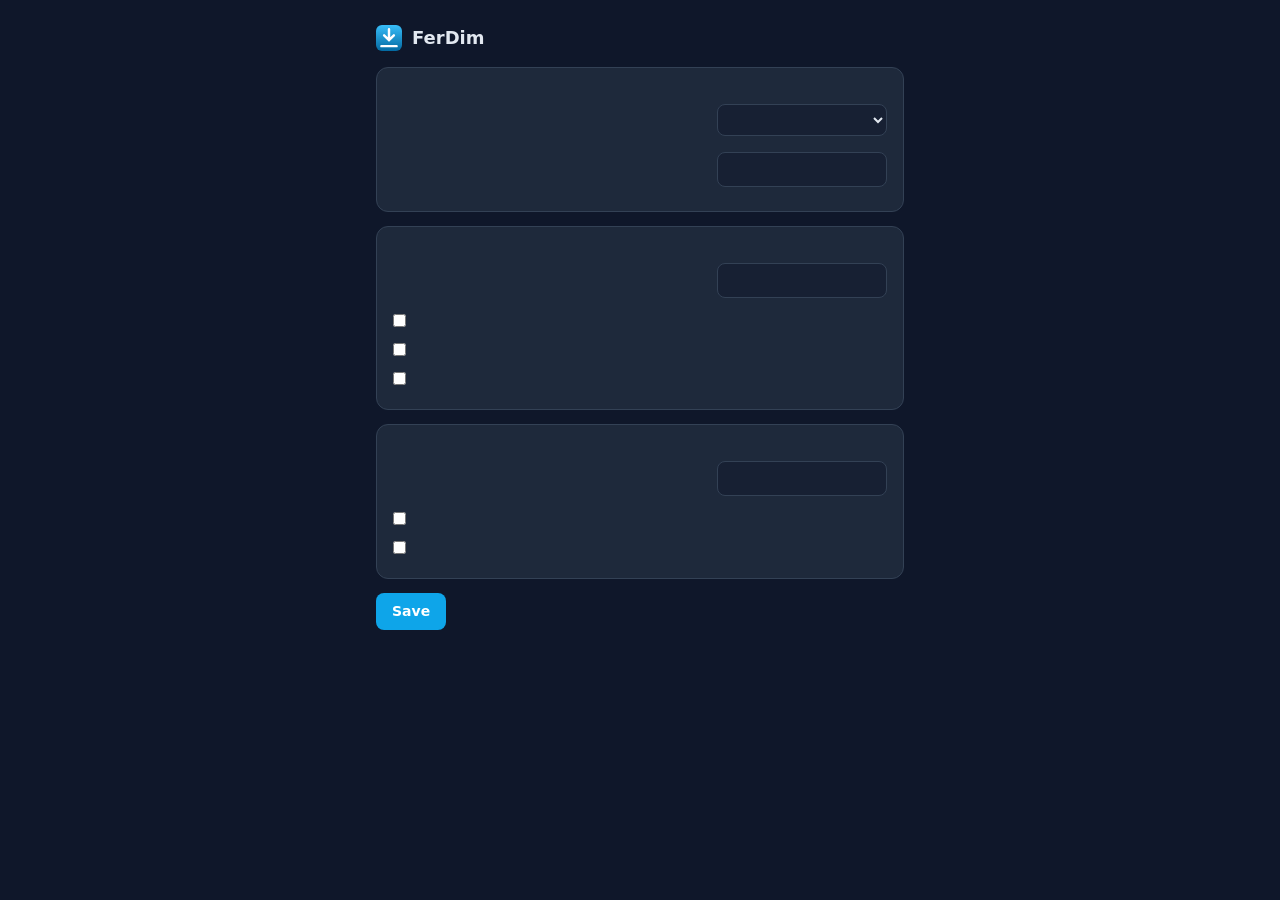
<file: extension/options.html>
<!DOCTYPE html>
<html lang="tr">
<head>
<meta charset="utf-8">
<title>FerDim</title>
<style>
:root{--bg:#0f172a;--panel:#1e293b;--line:#334155;--text:#e2e8f0;--dim:#94a3b8;--acc:#0ea5e9}
*{box-sizing:border-box;margin:0;padding:0}
body{font:14px/1.5 system-ui,sans-serif;background:var(--bg);color:var(--text);
  max-width:560px;margin:24px auto;padding:0 16px}
h1{font-size:18px;margin-bottom:16px;display:flex;gap:10px;align-items:center}
.card{background:var(--panel);border:1px solid var(--line);border-radius:12px;
  padding:16px;margin-bottom:14px}
.card h2{font-size:13px;text-transform:uppercase;letter-spacing:.5px;
  color:var(--dim);margin-bottom:12px}
label.row{display:flex;justify-content:space-between;align-items:center;
  padding:8px 0;gap:12px}
label.row>span:first-child{flex:1}
select,input[type=number]{background:#172033;border:1px solid var(--line);
  color:var(--text);border-radius:8px;padding:6px 9px;font:inherit;width:170px}
.dim{color:var(--dim);font-size:12px}
button{background:var(--acc);color:#fff;border:0;border-radius:8px;
  padding:8px 16px;font:inherit;font-weight:600;cursor:pointer}
#status{margin-left:10px;color:var(--dim)}
.chk{display:flex;align-items:center;gap:10px;padding:8px 0}
</style>
</head>
<body>
<h1><img src="icons/icon.svg" width="26" height="26" alt=""> <span data-i18n="settingsTitle">FerDim</span></h1>

<div class="card">
  <h2 data-i18n="secTakeover"></h2>
  <label class="row"><span><span data-i18n="takeoverDesc"></span></span>
    <select id="takeover">
      <option value="all" data-i18n="takeoverAll"></option>
      <option value="media" data-i18n="takeoverMedia"></option>
      <option value="off" data-i18n="takeoverOff"></option>
    </select>
  </label>
  <label class="row"><span data-i18n="minTakeover"></span>
    <input type="number" id="minTakeoverMB" min="0" step="1"></label>
</div>

<div class="card">
  <h2 data-i18n="secMedia"></h2>
  <label class="row"><span data-i18n="minMedia"></span>
    <input type="number" id="minMediaMB" min="0" step="1"></label>
  <label class="chk"><input type="checkbox" id="includeAudio"> <span data-i18n="includeAudio"></span></label>
  <label class="chk"><input type="checkbox" id="badge"> <span data-i18n="badge"></span></label>
  <label class="chk"><input type="checkbox" id="overlayButton"> <span data-i18n="overlayButton"></span></label>
</div>

<div class="card">
  <h2 data-i18n="secTransfer"></h2>
  <label class="row"><span data-i18n="segments"></span>
    <input type="number" id="segments" min="1" max="32"></label>
  <label class="chk"><input type="checkbox" id="sendCookies"> <span data-i18n="sendCookies"></span></label>
  <label class="chk"><input type="checkbox" id="sendReferer"> <span data-i18n="sendReferer"></span></label>
</div>

<div>
  <button id="save" data-i18n="save">Save</button>
  <span id="status"></span>
</div>
<script src="options.js"></script>
</body>
</html>
</file>
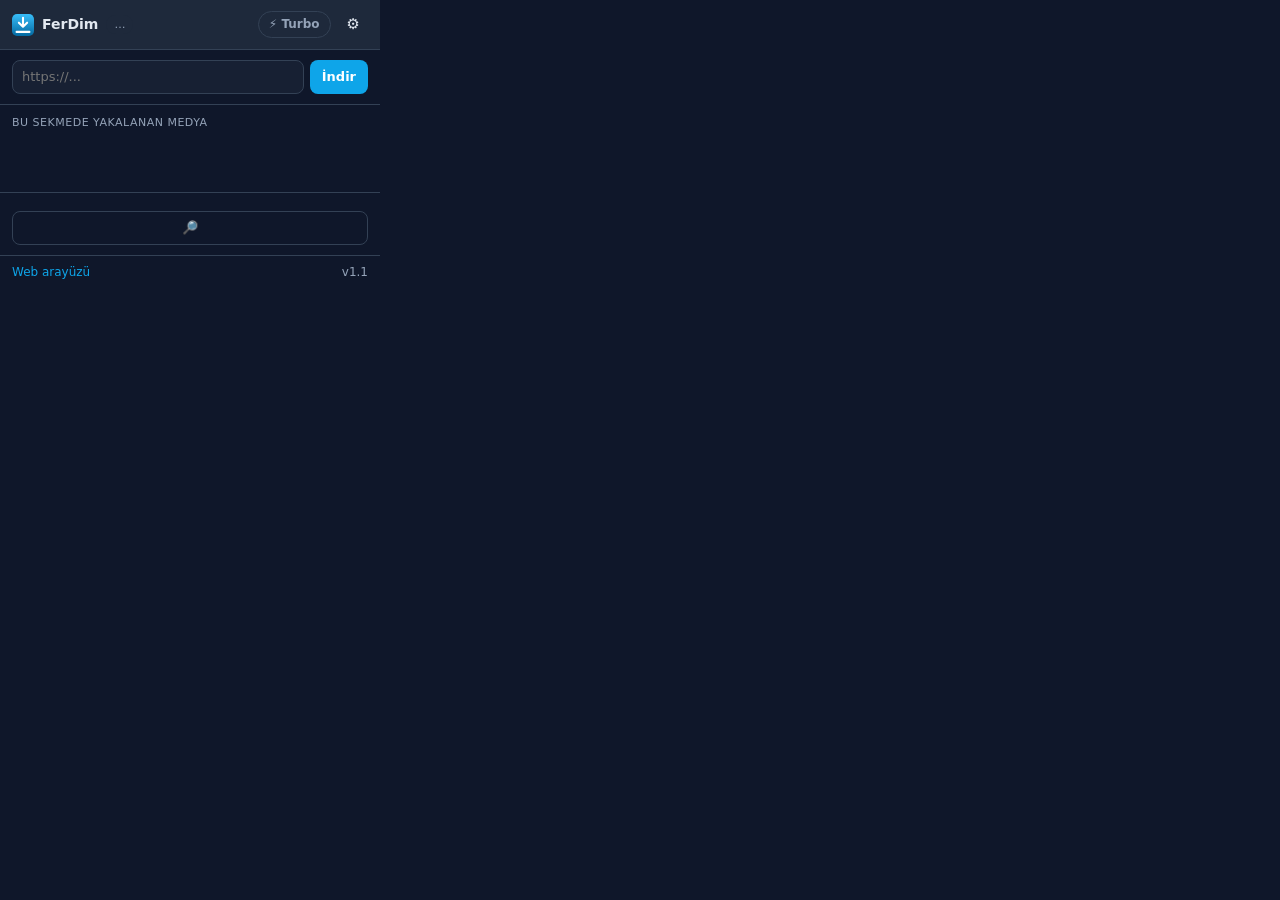
<file: extension/popup.html>
<!DOCTYPE html>
<html lang="tr">
<head>
<meta charset="utf-8">
<link rel="stylesheet" href="popup.css">
</head>
<body>
<header>
  <img src="icons/icon.svg" width="22" height="22" alt="">
  <b>FerDim</b>
  <span id="hostState" class="state dim" data-i18n="hostOff">…</span>
  <span class="spacer"></span>
  <button id="turboBtn" class="turbo" data-i18n="turbo" title="Turbo">⚡ Turbo</button>
  <button id="optBtn" title="⚙">⚙</button>
</header>

<section id="quick">
  <input id="urlInput" type="text" data-i18n-ph="quickPh" placeholder="https://...">
  <button id="urlAdd" class="primary" data-i18n="btnDownload">İndir</button>
</section>

<section>
  <div class="sec-title" id="mediaTitle" data-i18n="popupTitle">Bu sekmede yakalanan medya</div>
  <div id="mediaList" class="list"></div>
  <div id="mediaEmpty" class="empty">
    <span data-i18n="noMedia"></span><br>
    <span class="dim" data-i18n="noMediaHint"></span>
  </div>
</section>

<section>
  <button id="grabBtn" class="wide ghost">🔎 <span data-i18n="grabBtn"></span></button>
  <div id="grabBox" hidden>
    <input id="grabFilter" type="text" data-i18n-ph="grabFilter" placeholder="filtre">
    <select id="grabPreset">
      <option value="" data-i18n="typeAll">türü: hepsi</option>
      <option value="media" data-i18n="typeMedia">medya</option>
      <option value="archive" data-i18n="typeArchive">arşiv</option>
      <option value="doc" data-i18n="typeDoc">belge</option>
    </select>
    <div class="row grab-head">
      <label><input type="checkbox" id="grabAll"> <span data-i18n="checkAll"></span></label>
      <span class="dim" id="grabCount"></span>
    </div>
    <div id="grabList" class="list small"></div>
    <button id="grabDl" class="wide primary" data-i18n="sendSelected"></button>
  </div>
</section>

<footer>
  <a href="#" id="webUi" data-i18n="webUi">Web arayüzü</a>
  <span class="spacer"></span>
  <span class="dim" id="ver">v1.1</span>
</footer>
<script src="popup.js"></script>
</body>
</html>
</file>
<file: extension/popup.css>
:root{
  --bg:#0f172a; --panel:#1e293b; --line:#334155; --text:#e2e8f0;
  --dim:#94a3b8; --acc:#0ea5e9; --ok:#22c55e; --err:#ef4444;
}
*{box-sizing:border-box;margin:0;padding:0}
body{width:380px;font:13px/1.4 system-ui,sans-serif;background:var(--bg);color:var(--text)}
header{display:flex;align-items:center;gap:8px;padding:10px 12px;
  background:var(--panel);border-bottom:1px solid var(--line)}
header b{font-size:14px}
.spacer{flex:1}
.state{font-size:11px;padding:2px 8px;border-radius:99px;background:var(--panel)}
.state.ok{color:var(--ok)} .state.bad{color:var(--err)} .state.dim{color:var(--dim)}
button{font:inherit;border:0;border-radius:8px;padding:7px 12px;cursor:pointer;
  background:var(--panel);color:var(--text)}
button.primary{background:var(--acc);color:#fff;font-weight:600}
button.ghost{background:transparent;border:1px solid var(--line)}
button.wide{width:100%;margin-top:8px}
header button{background:transparent;font-size:15px;padding:4px 8px}
header button.turbo{font-size:12px;font-weight:700;color:var(--dim);
  border:1px solid var(--line);border-radius:99px;padding:4px 10px}
header button.turbo.active{background:linear-gradient(135deg,#f59e0b,#b45309);
  color:#fff;border-color:#fbbf24}
section{padding:10px 12px;border-bottom:1px solid var(--line)}
.sec-title{font-size:11px;text-transform:uppercase;letter-spacing:.5px;
  color:var(--dim);margin-bottom:6px}
#quick{display:flex;gap:6px}
#quick input{flex:1}
input,select{background:#172033;border:1px solid var(--line);color:var(--text);
  border-radius:8px;padding:7px 9px;font:inherit}
input:focus,select:focus{outline:1px solid var(--acc)}
.list{max-height:200px;overflow-y:auto}
.item{display:flex;align-items:center;gap:8px;padding:7px 8px;border-radius:8px;
  background:var(--panel);margin-bottom:5px}
.item:hover{outline:1px solid var(--line)}
.item .ico{font-size:16px}
.item .meta{flex:1;min-width:0}
.item .meta .n{white-space:nowrap;overflow:hidden;text-overflow:ellipsis;font-weight:600}
.item .meta .s{font-size:11px;color:var(--dim)}
.item button{padding:4px 9px;font-size:12px}
.item .copy{background:transparent;color:var(--dim)}
.empty{color:var(--dim);text-align:center;padding:14px 0;font-size:12.5px}
.dim{color:var(--dim)}
#grabBox .row{display:flex;align-items:center;gap:8px;margin:8px 0}
#grabBox input[type=text],#grabBox select{width:100%;margin-bottom:6px}
.grab-head{justify-content:space-between}
.list.small .item{padding:5px 8px}
footer{display:flex;padding:8px 12px;font-size:12px}
footer a{color:var(--acc);text-decoration:none}
</file>
